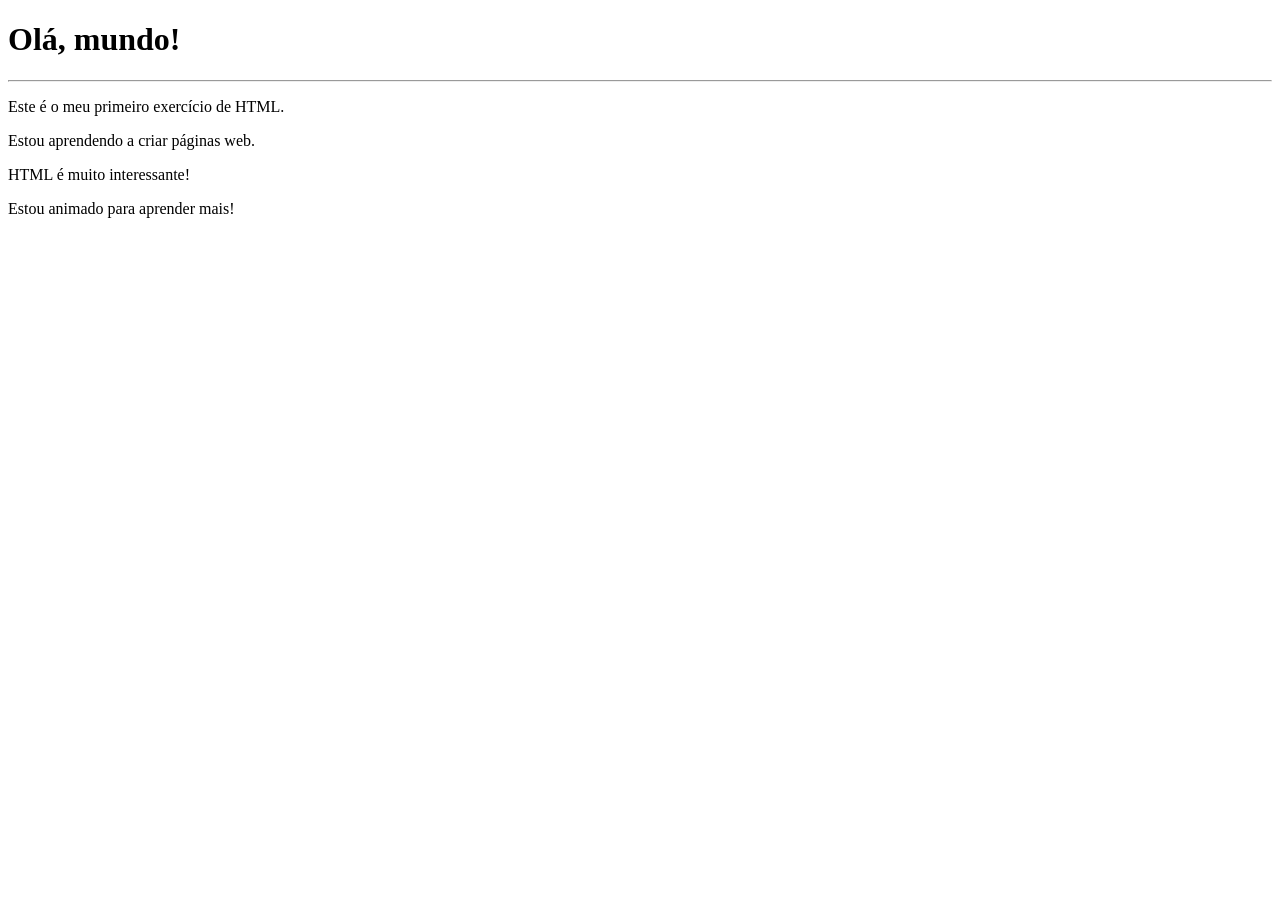
<file: ex001/index.html>
<!DOCTYPE html>
<html lang="pt-BR">
<head>
    <meta charset="UTF-8">
    <meta name="viewport" content="width=device-width, initial-scale=1.0">
    <title>Meu primeiro Exerc</title>
</head>
<body>
    <h1>Olá, mundo!</h1>
    <hr>
    <p>Este é o meu primeiro exercício de HTML.</p> 
    <p>Estou aprendendo a criar páginas web.</p>
    <p>HTML é muito interessante!</p>
    <p>Estou animado para aprender mais!</p>

</body>
</html>
</file>
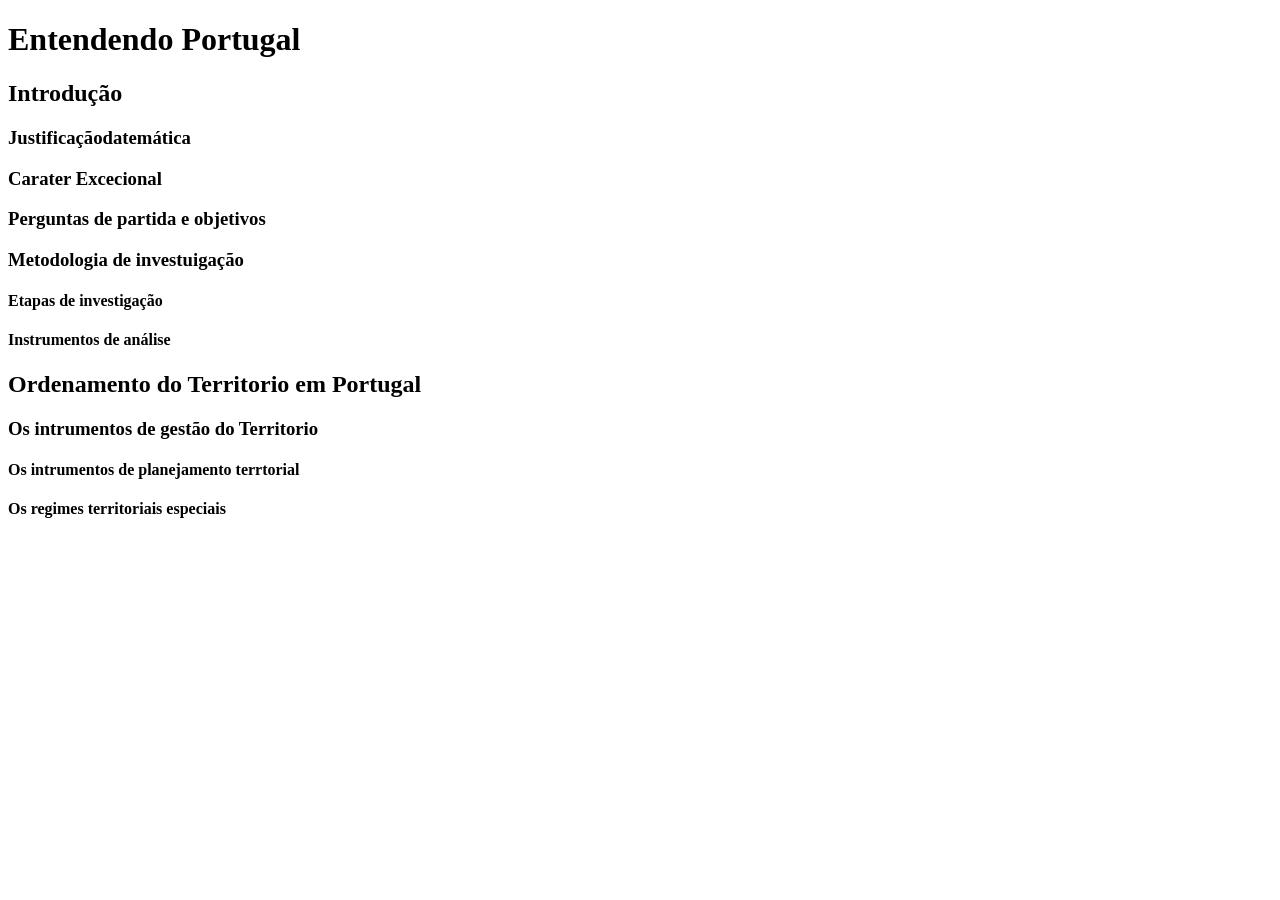
<file: ex006/index.html>
<!DOCTYPE html>
<html lang="pt-BR">
<head>
    <meta charset="UTF-8">
    <meta name="viewport" content="width=device-width, initial-scale=1.0">
    <title>Hierarquia de titulos</title>
</head>
<body>
    <h1>Entendendo Portugal</h1>
    <h2>Introdução</h2>
    <h3>Justificaçãodatemática</h3>
    <h3>Carater Excecional</h3>
    <h3>Perguntas de partida e objetivos </h3>
    <h3>Metodologia de investuigação</h3>
    <h4>Etapas de investigação</h4>
    <h4>Instrumentos de análise</h4>
    <h2>Ordenamento do Territorio em Portugal</h2>
    <h3>Os intrumentos de gestão do Territorio</h3>
    <h4>Os intrumentos de planejamento terrtorial</h4>
    <h4>Os regimes territoriais especiais</h4>
</body>
</html>
</file>
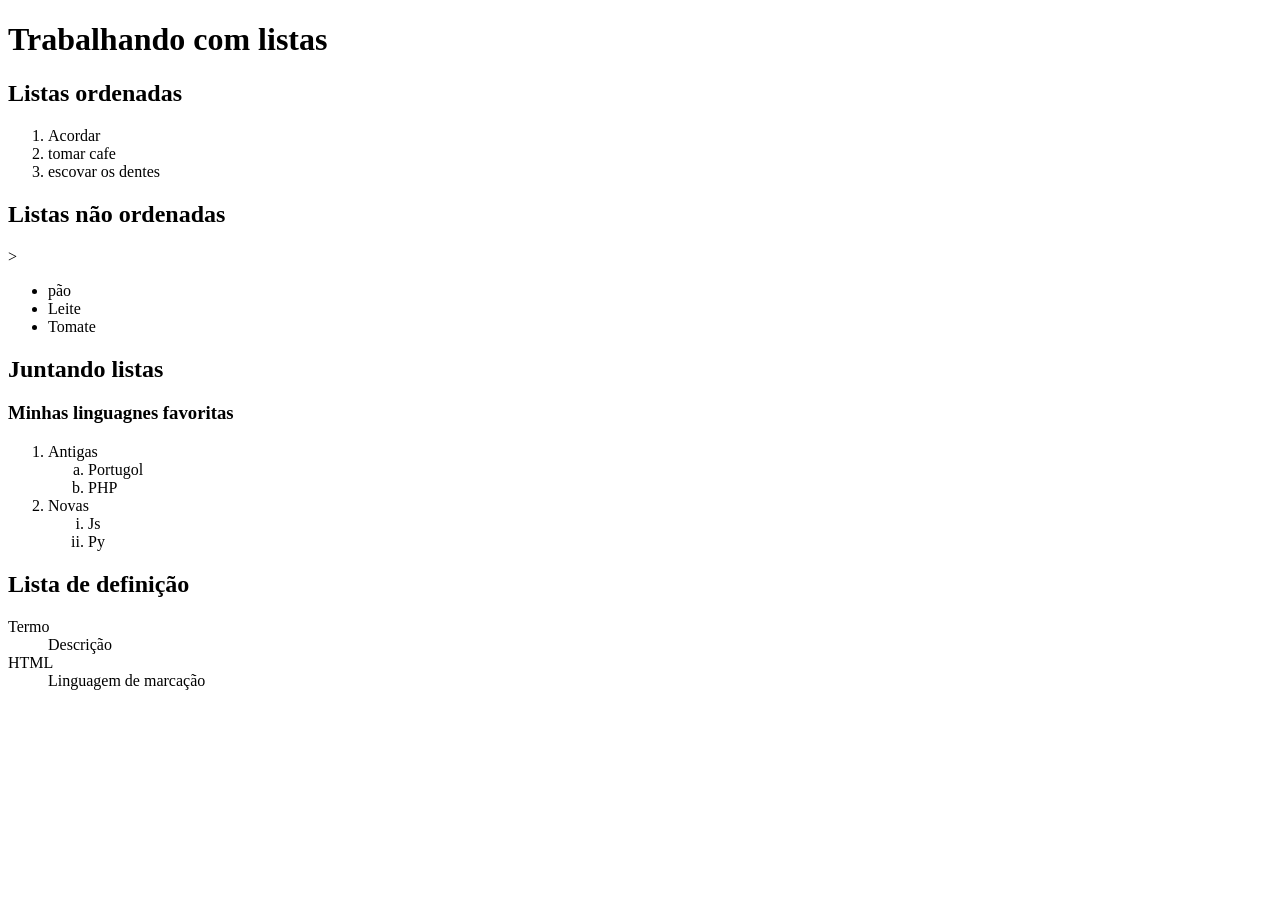
<file: ex009/index.html>
<!DOCTYPE html>
<html lang="pt-BR">
<head>
    <meta charset="UTF-8">
    <meta name="viewport" content="width=device-width, initial-scale=1.0">
    <title>Listas</title>
</head>
<body>
    <h1>Trabalhando com listas</h1>
    <h2>Listas ordenadas</h2>
    <ol>
        <li>Acordar</li>
        <li>tomar cafe</li>
        <li>escovar os dentes</li>
    </ol>
    <H2>Listas não ordenadas</H2> <!--Disc circle square-->>
    <ul>
        <li>pão</li>
        <li>Leite</li>
        <LI>Tomate</LI>
    </ul>

    <h2>Juntando listas</h2>
    <h3>Minhas linguagnes favoritas</h3>
    <ol>
        <li>Antigas</li>
        <ol type="a">
            <li>Portugol</li>
            <li>PHP</li>
        </ol>
        <li>Novas</li>
        <ol type="i">
            <li>Js</li>
            <li>Py</li>
        </ol>


    </ol>

    <h2>Lista de definição</h2>
    <dl>
        <dt>Termo</dt>
        <dd>Descrição</dd>
        
        <dt>HTML</dt>
        <dd>Linguagem de marcação</dd>
    </dl>
</body>
</html>
</file>
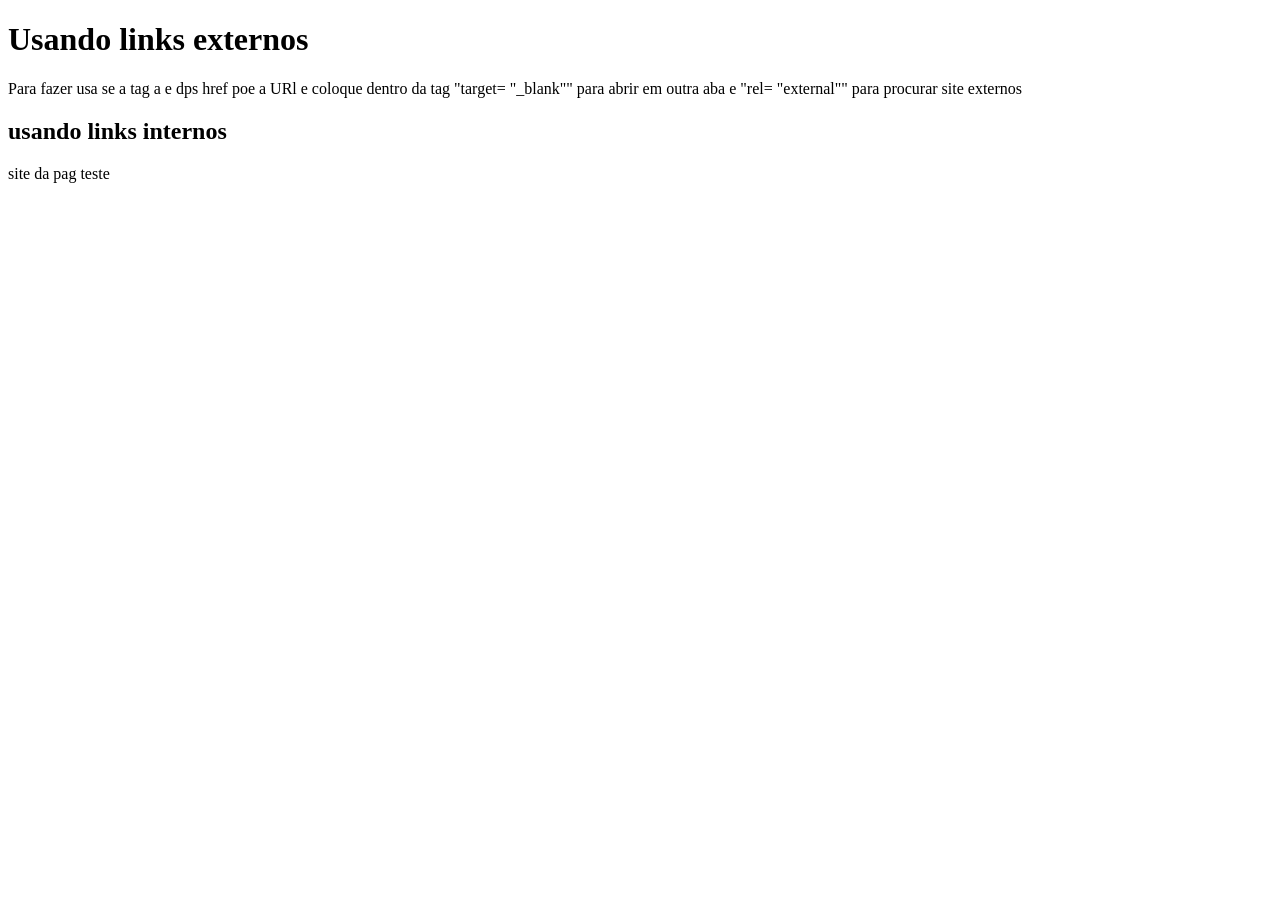
<file: ex010/index.html>
<!DOCTYPE html>
<html lang="pt-BR">
<head>
    <meta charset="UTF-8">
    <meta name="viewport" content="width=device-width, initial-scale=1.0">
    <title>Trabalhando com links</title>
</head>
<body>
    <h1>Usando links externos</h1>
    <p>Para fazer usa se a tag a e dps href poe a URl e coloque dentro da tag "target= "_blank"" para abrir em outra aba e "rel= "external"" para procurar site externos</p>

    <h2>usando links internos</h2>
    <p>site da pag teste <a href="pag002.html"></a></p>
</body>
</html>
</file>
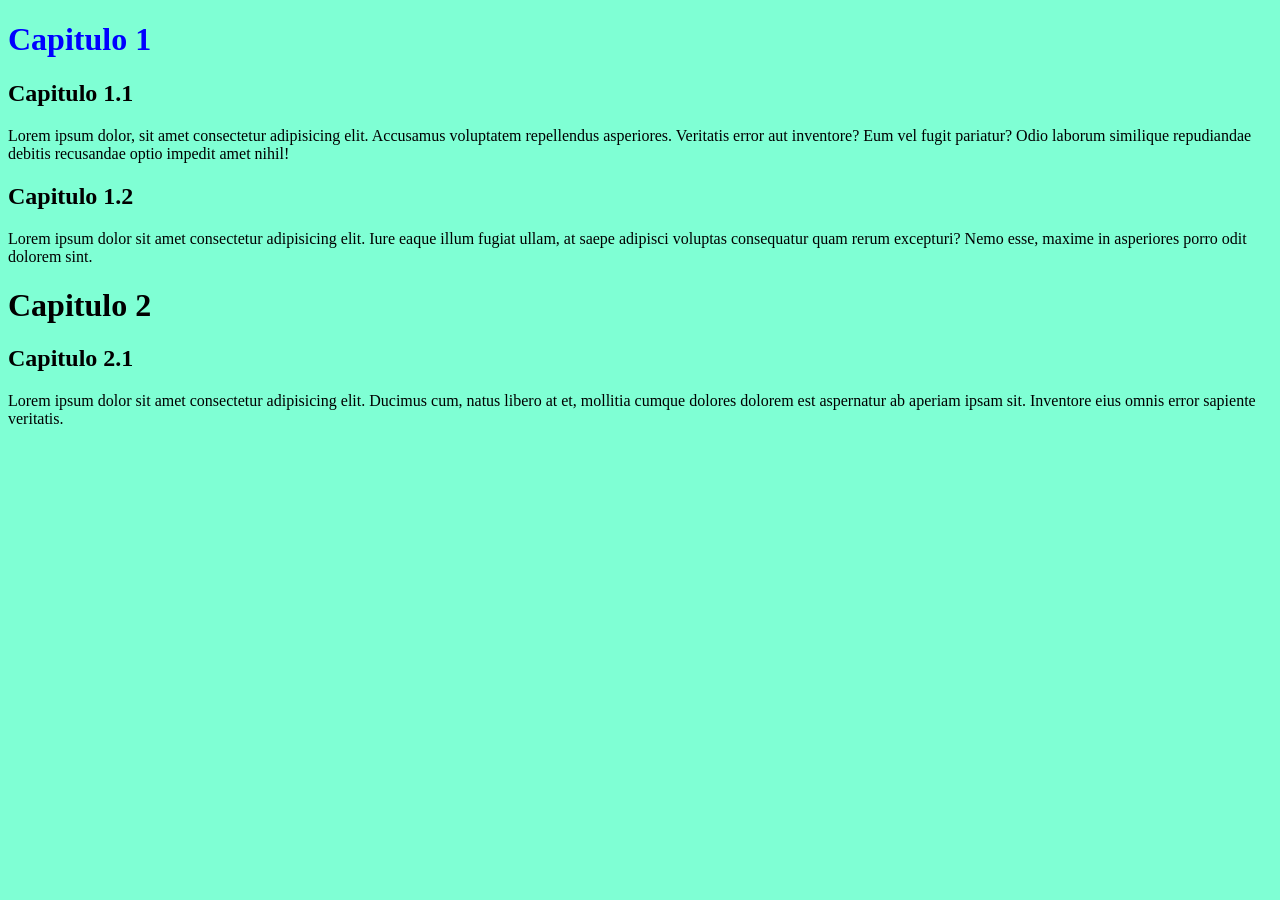
<file: ex013/index.html>
<!DOCTYPE html>
<html lang="pt-BR">
<head>
    <meta charset="UTF-8">
    <meta name="viewport" content="width=device-width, initial-scale=1.0">
    <title>Estilos Inline</title>
</head>
<body style="background-color: aquamarine;">
    <h1 style="color: blue;">Capitulo 1</h1>
    <h2>Capitulo 1.1</h2>
    <p>Lorem ipsum dolor, sit amet consectetur adipisicing elit. Accusamus voluptatem repellendus asperiores. Veritatis error aut inventore? Eum vel fugit pariatur? Odio laborum similique repudiandae debitis recusandae optio impedit amet nihil!</p>
    <h2>Capitulo 1.2</h2>
    <p>Lorem ipsum dolor sit amet consectetur adipisicing elit. Iure eaque illum fugiat ullam, at saepe adipisci voluptas consequatur quam rerum excepturi? Nemo esse, maxime in asperiores porro odit dolorem sint.</p>
    <h1>Capitulo 2</h1>
    <h2>Capitulo 2.1</h2>
    <p>Lorem ipsum dolor sit amet consectetur adipisicing elit. Ducimus cum, natus libero at et, mollitia cumque dolores dolorem est aspernatur ab aperiam ipsam sit. Inventore eius omnis error sapiente veritatis.</p>

</body>
</html>
</file>
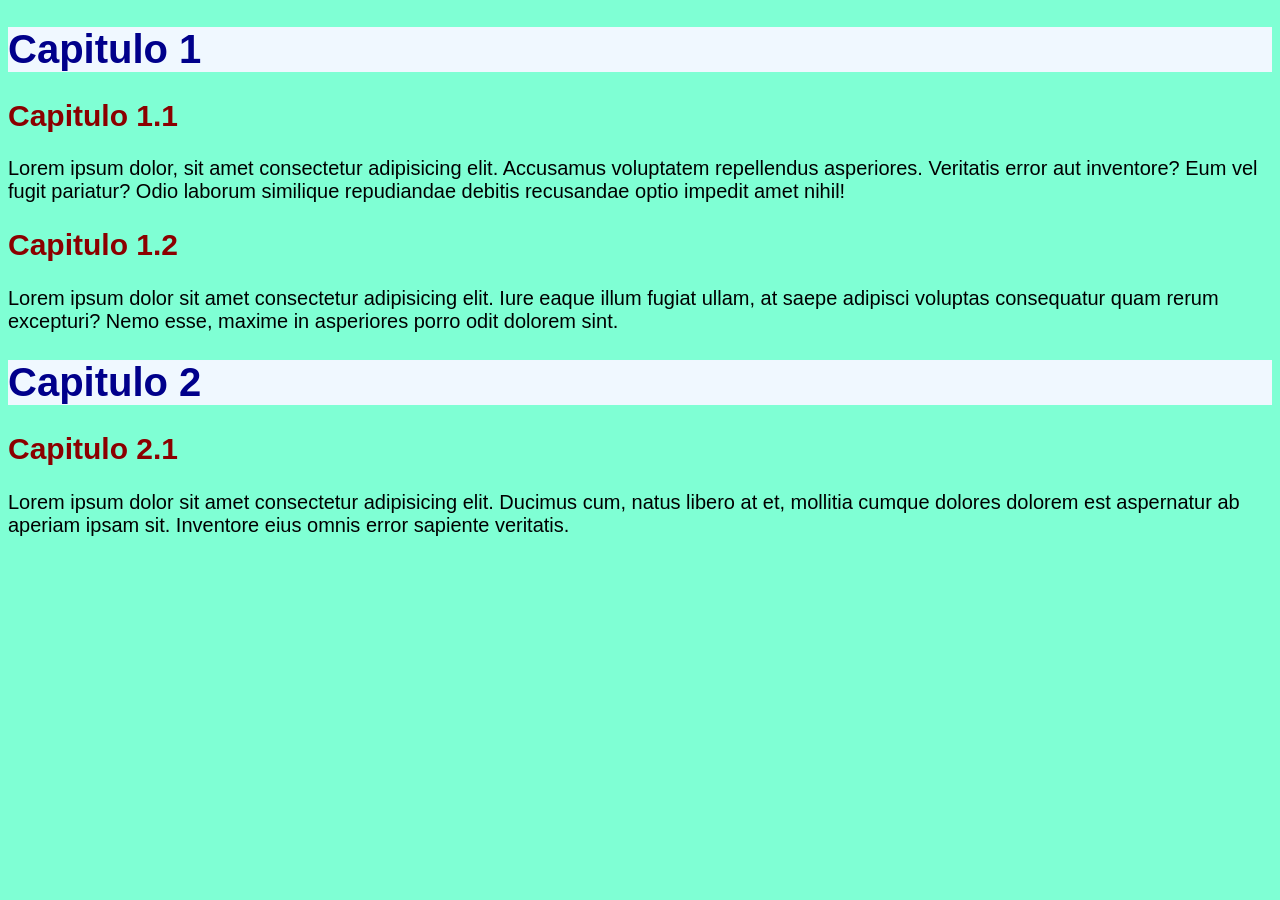
<file: ex014/index.html>
<!DOCTYPE html>
<html lang="pt-BR">
<head>
    <meta charset="UTF-8">
    <meta name="viewport" content="width=device-width, initial-scale=1.0">
    <title>Estilos Locais</title>
    <style>
        body{
            background-color: aquamarine;
            font-family: Arial, Helvetica, sans-serif;
            font-size: 20px;

            h1{
                color: darkblue;
                background-color: aliceblue;
            }
            h2{
                color: darkred;
            }
        }
    </style>
</head>
<body>
    <h1>Capitulo 1</h1>
    <h2>Capitulo 1.1</h2>
    <p>Lorem ipsum dolor, sit amet consectetur adipisicing elit. Accusamus voluptatem repellendus asperiores. Veritatis error aut inventore? Eum vel fugit pariatur? Odio laborum similique repudiandae debitis recusandae optio impedit amet nihil!</p>
    <h2>Capitulo 1.2</h2>
    <p>Lorem ipsum dolor sit amet consectetur adipisicing elit. Iure eaque illum fugiat ullam, at saepe adipisci voluptas consequatur quam rerum excepturi? Nemo esse, maxime in asperiores porro odit dolorem sint.</p>
    <h1>Capitulo 2</h1>
    <h2>Capitulo 2.1</h2>
    <p>Lorem ipsum dolor sit amet consectetur adipisicing elit. Ducimus cum, natus libero at et, mollitia cumque dolores dolorem est aspernatur ab aperiam ipsam sit. Inventore eius omnis error sapiente veritatis.</p>

</body>
</html>
</file>
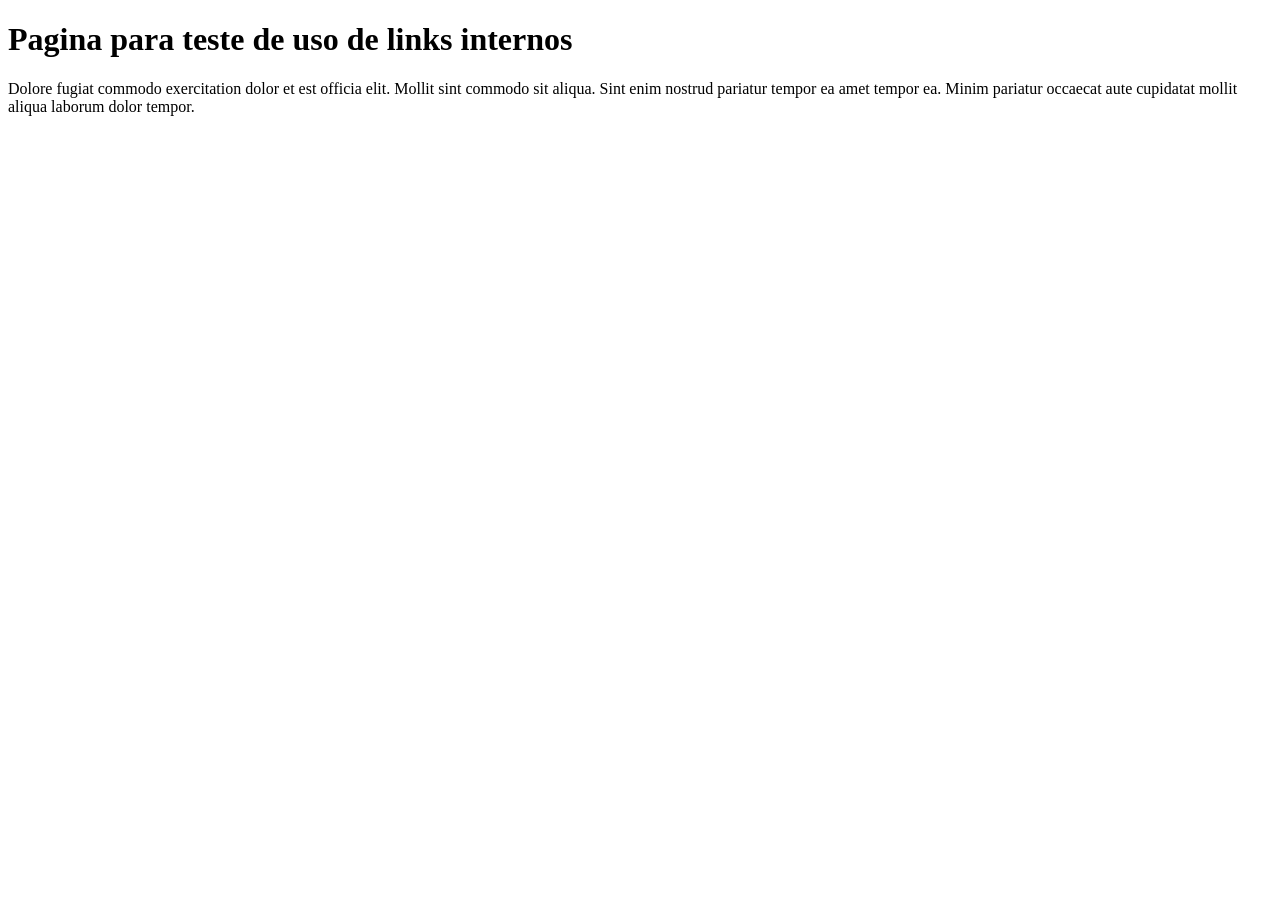
<file: ex010/pag002.html>
<!DOCTYPE html>
<html lang="pt-BR">
<head>
    <meta charset="UTF-8">
    <meta name="viewport" content="width=device-width, initial-scale=1.0">
    <title>Segunda pag teste</title>
</head>
<body>
    <h1>Pagina para teste de uso de links internos</h1>
    <p>Dolore fugiat commodo exercitation dolor et est officia elit. Mollit sint commodo sit aliqua. Sint enim nostrud pariatur tempor ea amet tempor ea. Minim pariatur occaecat aute cupidatat mollit aliqua laborum dolor tempor.</p>
</body>
</html>
</file>
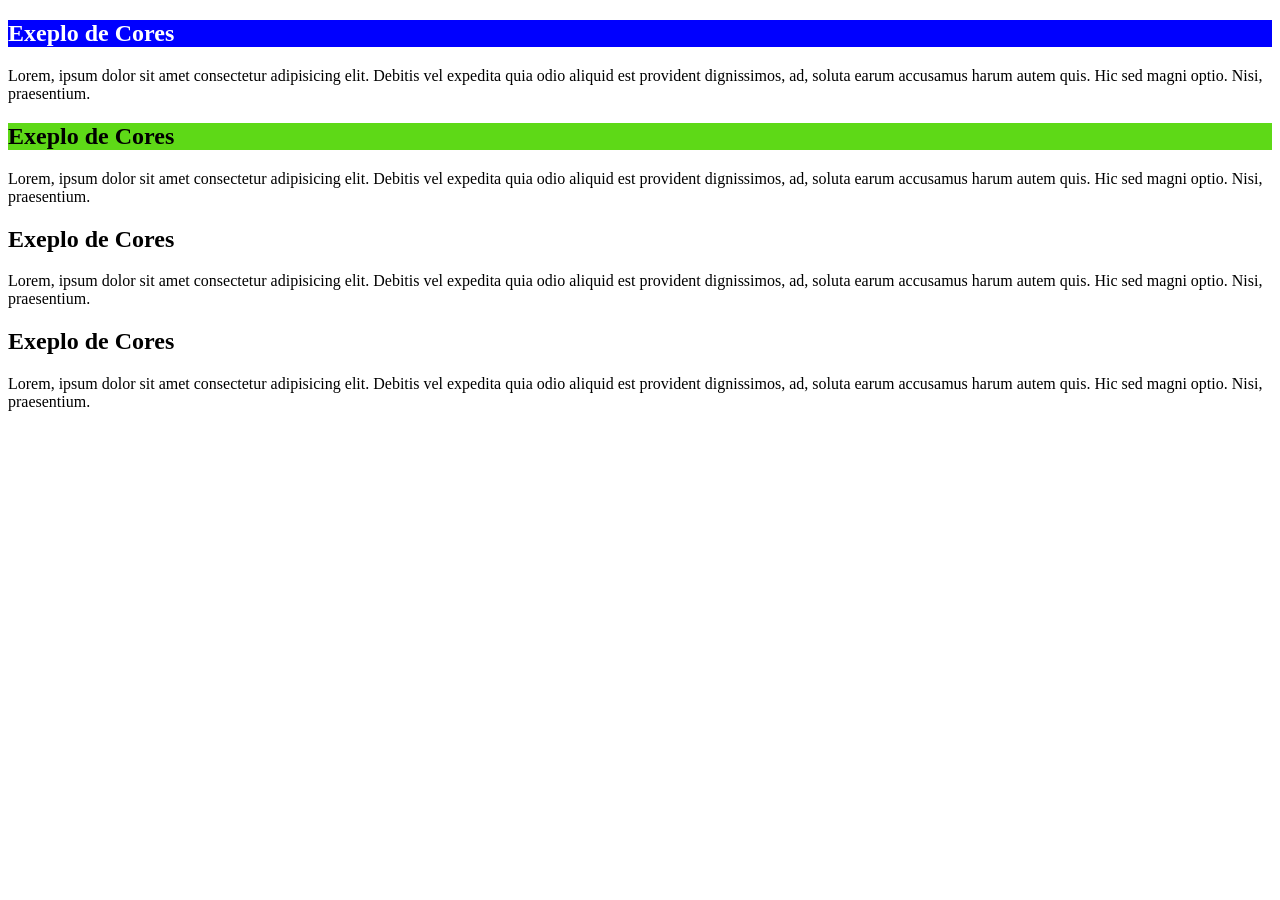
<file: ex016/cor01.html>
<!DOCTYPE html>
<html lang="pt-br">
<head>
    <meta charset="UTF-8">
    <meta name="viewport" content="width=device-width, initial-scale=1.0">
    <title>Cores em CSS</title>
</head>
<body>
    <h2 style="background-color: blue; color: white;">Exeplo de Cores</h2>
    <p>Lorem, ipsum dolor sit amet consectetur adipisicing elit. Debitis vel expedita quia odio aliquid est provident dignissimos, ad, soluta earum accusamus harum autem quis. Hic sed magni optio. Nisi, praesentium.
    </p>
    <h2 style="background-color: rgb(94, 217, 23);">Exeplo de Cores</h2>
    <p>Lorem, ipsum dolor sit amet consectetur adipisicing elit. Debitis vel expedita quia odio aliquid est provident dignissimos, ad, soluta earum accusamus harum autem quis. Hic sed magni optio. Nisi, praesentium.
    </p>
    <h2>Exeplo de Cores</h2>
    <p>Lorem, ipsum dolor sit amet consectetur adipisicing elit. Debitis vel expedita quia odio aliquid est provident dignissimos, ad, soluta earum accusamus harum autem quis. Hic sed magni optio. Nisi, praesentium.
    </p>
    <h2>Exeplo de Cores</h2>
    <p>Lorem, ipsum dolor sit amet consectetur adipisicing elit. Debitis vel expedita quia odio aliquid est provident dignissimos, ad, soluta earum accusamus harum autem quis. Hic sed magni optio. Nisi, praesentium.
    </p>
    
</body>
</html>
</file>
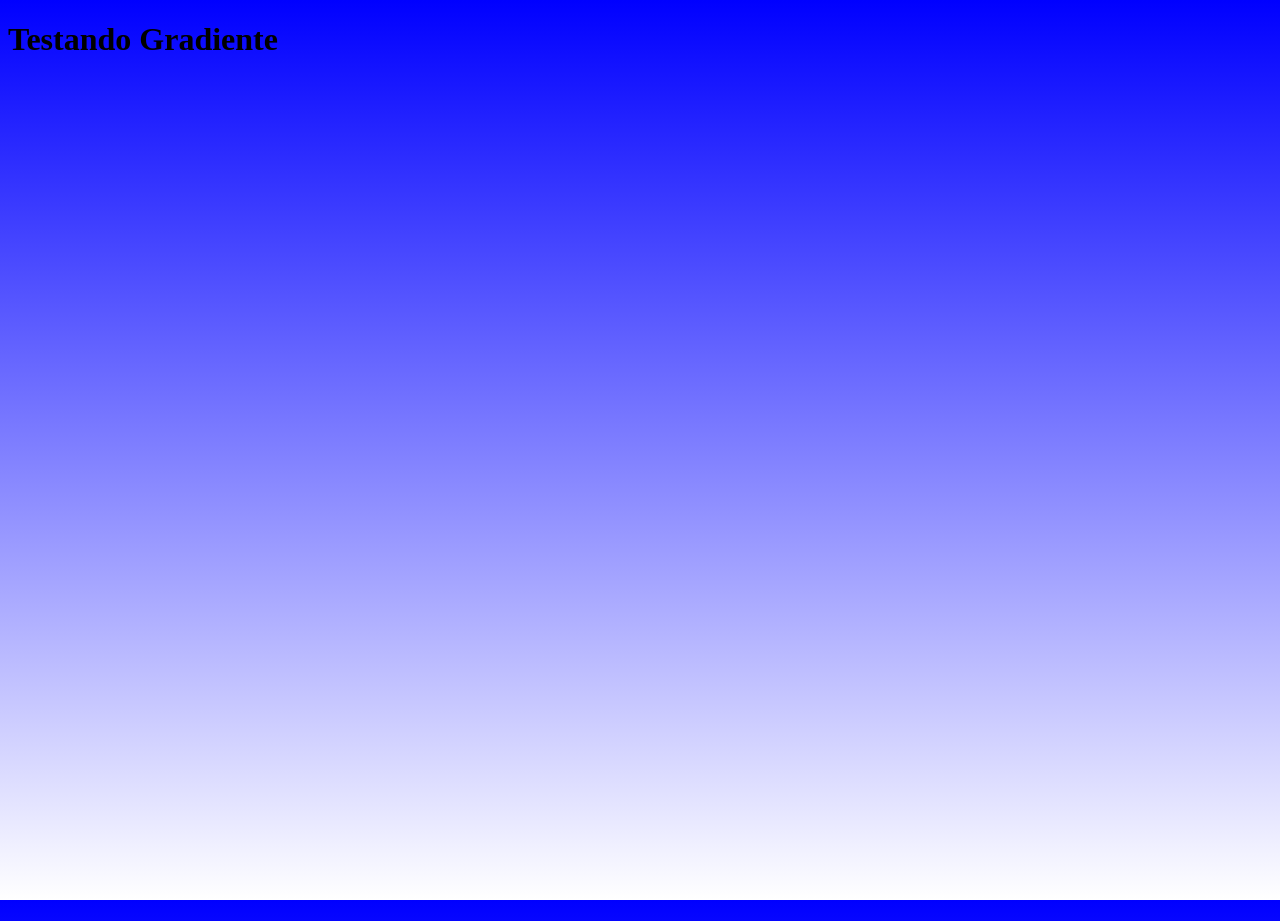
<file: ex016/cor02.html>
<!DOCTYPE html>
<html lang="en">
<head>
    <meta charset="UTF-8">
    <meta name="viewport" content="width=device-width, initial-scale=1.0">
    <title>Gradiente em CSS</title>
    <style>
        *{
            height: 100%;
        }
        body{
            background-image: linear-gradient(to top, white, blue);
                }
    </style>
</head>
<body>
    <h1>Testando Gradiente</h1>
</body>
</html>
</file>
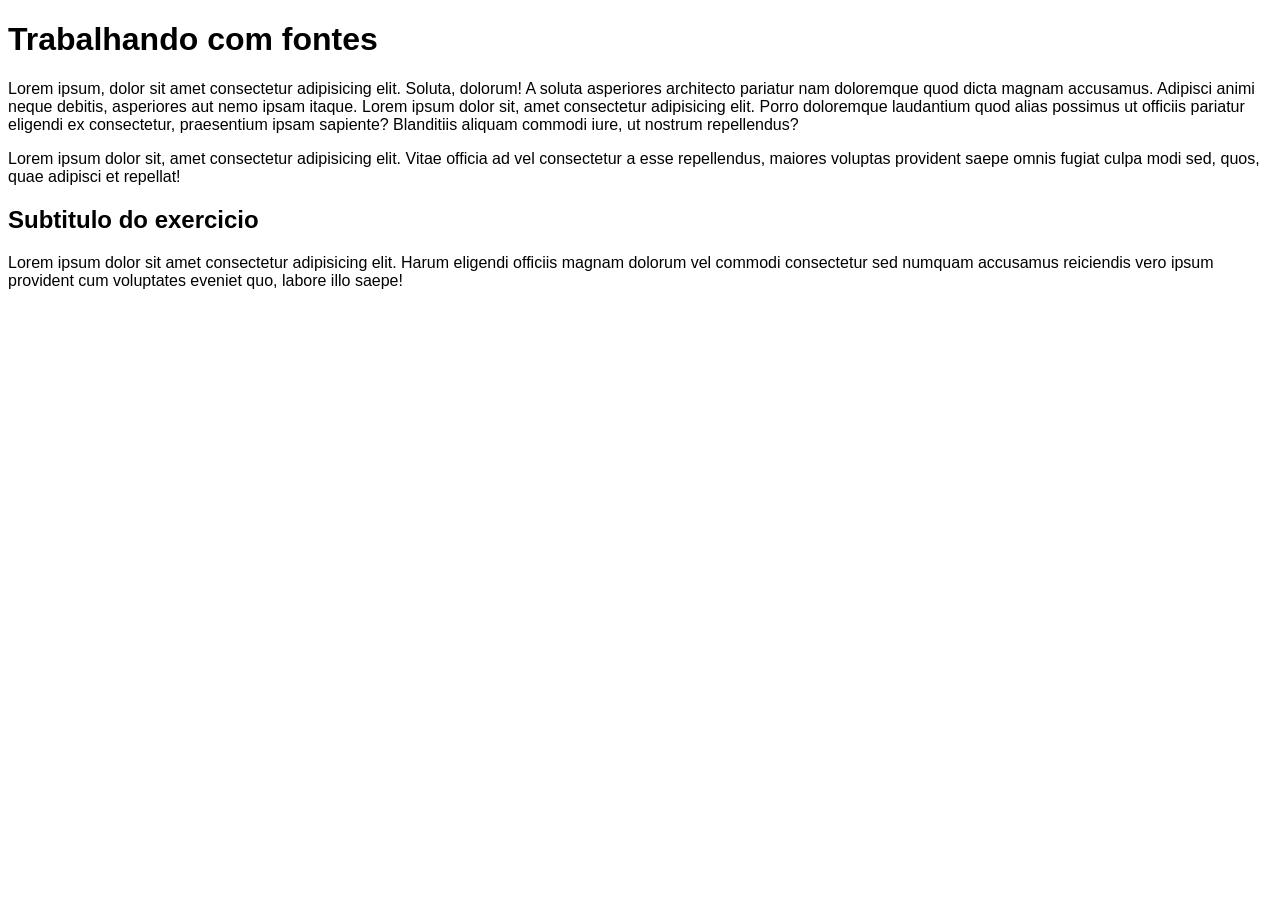
<file: ex017/fonte01.html>
<!DOCTYPE html>
<html lang="pt-br">
<head>
    <meta charset="UTF-8">
    <meta name="viewport" content="width=device-width, initial-scale=1.0">
    <title>Fontes em CSS</title>
    <style>
        body{
            font-family: Arial, Helvetica, sans-serif;

            font-size: 1em;
        }
    </style>
</head>
<body >
    <h1>Trabalhando com fontes</h1>
    <p>
        Lorem ipsum, dolor sit amet consectetur adipisicing elit. Soluta, dolorum! A soluta asperiores architecto pariatur nam doloremque quod dicta magnam accusamus. Adipisci animi neque debitis, asperiores aut nemo ipsam itaque. Lorem ipsum dolor sit, amet consectetur adipisicing elit. Porro doloremque laudantium quod alias possimus ut officiis pariatur eligendi ex consectetur, praesentium ipsam sapiente? Blanditiis aliquam commodi iure, ut nostrum repellendus?
    </p>
    <p>
        Lorem ipsum dolor sit, amet consectetur adipisicing elit. Vitae officia ad vel consectetur a esse repellendus, maiores voluptas provident saepe omnis fugiat culpa modi sed, quos, quae adipisci et repellat!
    </p>
    <h2>Subtitulo do exercicio</h2>
    <p>Lorem ipsum dolor sit amet consectetur adipisicing elit. Harum eligendi officiis magnam dolorum vel commodi consectetur sed numquam accusamus reiciendis vero ipsum provident cum voluptates eveniet quo, labore illo saepe!</p>
</body>
</html>
</file>
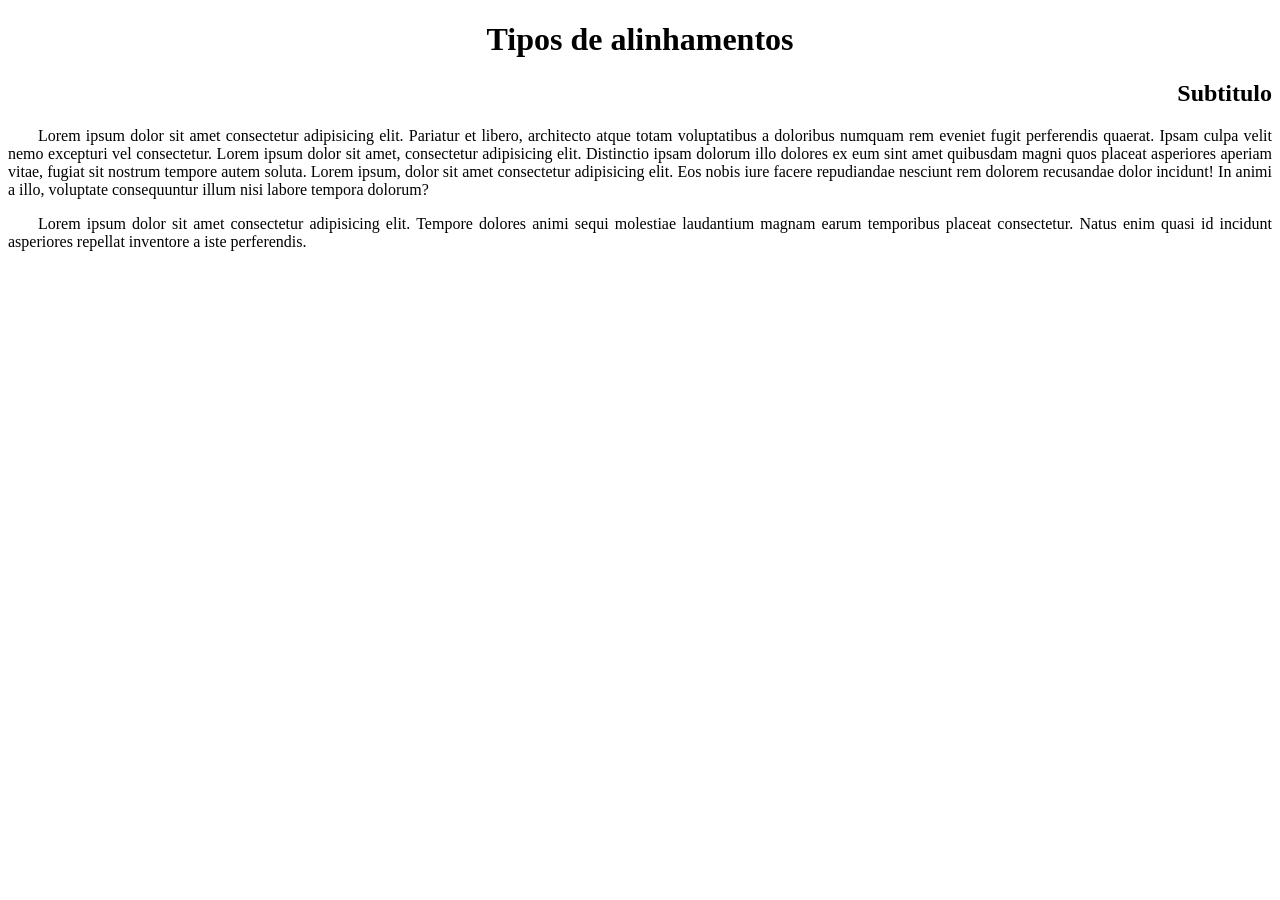
<file: ex017/fonte02.html>
<!DOCTYPE html>
<html lang="pt-br">
<head>
    <meta charset="UTF-8">
    <meta name="viewport" content="width=device-width, initial-scale=1.0">
    <title>Alinhamentos</title>
    <style>
        body{
            font: normal, 16px, Arial, Verdana, serif;
            text-align: left;
        }
        h1{
            text-align: center;
        }
        h2{
            text-align: right;
        }
        p{
            text-align: justify;
            text-indent: 30px;
        }
    </style>
</head>
<body>
    <h1>Tipos de alinhamentos</h1>
    <h2>Subtitulo</h2>
    <p>Lorem ipsum dolor sit amet consectetur adipisicing elit. Pariatur et libero, architecto atque totam voluptatibus a doloribus numquam rem eveniet fugit perferendis quaerat. Ipsam culpa velit nemo excepturi vel consectetur. Lorem ipsum dolor sit amet, consectetur adipisicing elit. Distinctio ipsam dolorum illo dolores ex eum sint amet quibusdam magni quos placeat asperiores aperiam vitae, fugiat sit nostrum tempore autem soluta. Lorem ipsum, dolor sit amet consectetur adipisicing elit. Eos nobis iure facere repudiandae nesciunt rem dolorem recusandae dolor incidunt! In animi a illo, voluptate consequuntur illum nisi labore tempora dolorum?</p>
    <p>Lorem ipsum dolor sit amet consectetur adipisicing elit. Tempore dolores animi sequi molestiae laudantium magnam earum temporibus placeat consectetur. Natus enim quasi id incidunt asperiores repellat inventore a iste perferendis.</p>
</body>
</html>
</file>
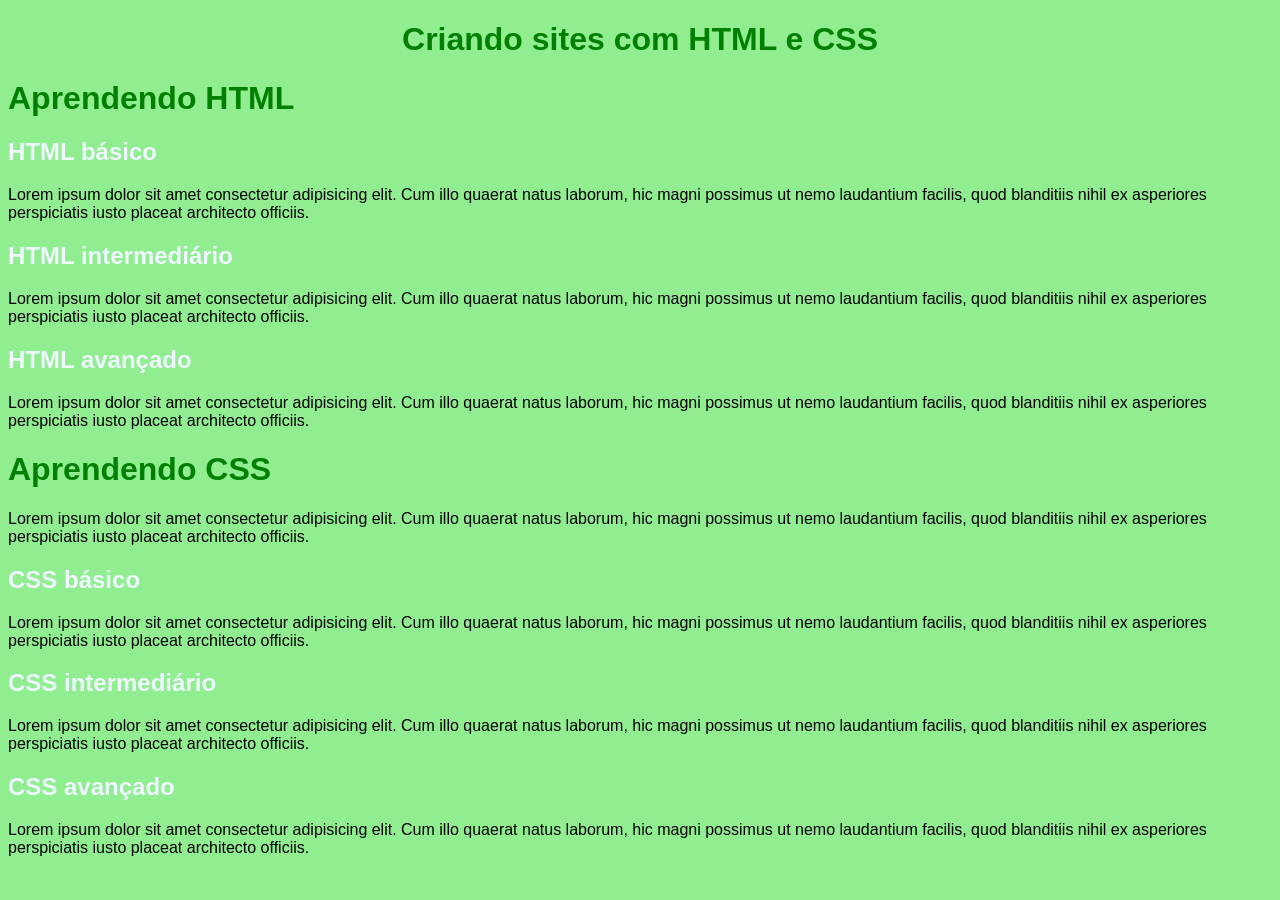
<file: ex018/seletor01.html>
<!DOCTYPE html>
<html lang="en">
<head>
    <meta charset="UTF-8">
    <meta name="viewport" content="width=device-width, initial-scale=1.0">
    <title>Seletores personalizados</title>
    <link rel="stylesheet" href="style.css">
</head>
<body>
    <h1 id="principal">Criando sites com HTML e CSS</h1>
    <h1>Aprendendo HTML</h1>
    <h2>HTML básico</h2>
    <p>Lorem ipsum dolor sit amet consectetur adipisicing elit. Cum illo quaerat natus laborum, hic magni possimus ut nemo laudantium facilis, quod blanditiis nihil ex asperiores perspiciatis iusto placeat architecto officiis.</p>
    <h2>HTML intermediário</h2>
    <p>Lorem ipsum dolor sit amet consectetur adipisicing elit. Cum illo quaerat natus laborum, hic magni possimus ut nemo laudantium facilis, quod blanditiis nihil ex asperiores perspiciatis iusto placeat architecto officiis.</p>
    <h2>HTML avançado</h2>
    <p>Lorem ipsum dolor sit amet consectetur adipisicing elit. Cum illo quaerat natus laborum, hic magni possimus ut nemo laudantium facilis, quod blanditiis nihil ex asperiores perspiciatis iusto placeat architecto officiis.</p>
    <h1>Aprendendo CSS</h1>
    <p>Lorem ipsum dolor sit amet consectetur adipisicing elit. Cum illo quaerat natus laborum, hic magni possimus ut nemo laudantium facilis, quod blanditiis nihil ex asperiores perspiciatis iusto placeat architecto officiis.</p>
    <h2>CSS básico</h2>
    <p>Lorem ipsum dolor sit amet consectetur adipisicing elit. Cum illo quaerat natus laborum, hic magni possimus ut nemo laudantium facilis, quod blanditiis nihil ex asperiores perspiciatis iusto placeat architecto officiis.</p>
    <h2>CSS intermediário</h2>
    <p>Lorem ipsum dolor sit amet consectetur adipisicing elit. Cum illo quaerat natus laborum, hic magni possimus ut nemo laudantium facilis, quod blanditiis nihil ex asperiores perspiciatis iusto placeat architecto officiis.</p>
    <h2>CSS avançado</h2>
    <p>Lorem ipsum dolor sit amet consectetur adipisicing elit. Cum illo quaerat natus laborum, hic magni possimus ut nemo laudantium facilis, quod blanditiis nihil ex asperiores perspiciatis iusto placeat architecto officiis.</p>
</body>
</html>
</file>
<file: ex018/style.css>
@charset "UTF-8";

body{
    background-color: lightgreen;
    font-family: Arial, Helvetica, sans-serif;
}
h1{
    color: green;
}
#principal{
    text-align: center;
}
h2{
    color: aliceblue;
}
</file>
